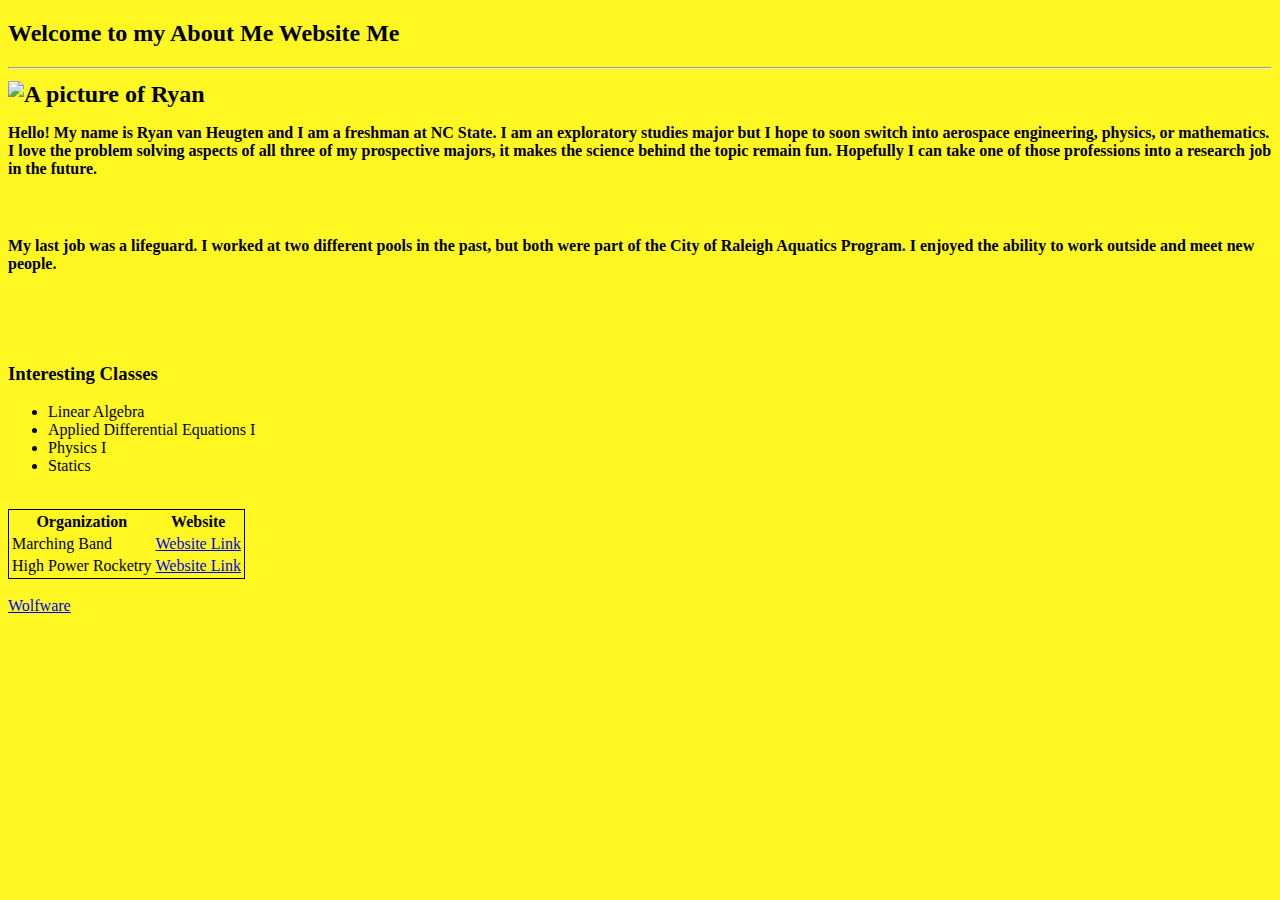
<file: index.html>
<!DOCTYPE html>
    <!--
      -Name: Ryan van Heugten
      -UnityID: rcvanheu
      -Date: 9/22/20222
      -Assignment: Webpages Independent Assignment
      -Description: Independent Assignment to create webpages
      -->
    <html xmlns="http://www.w3.org/1999/xhtml">
    <head>
    <head>
        <meta charset="UTF-8" />
        <link href="webpagesGL.css" rel="stylesheet" type="text/css" />
        <title>About Ryan van Heugten</title><!-- Title #2 -->
    </head>
    
    <body style="Background-color:#FFF721">
    <!-- VV Welcome Message Below VV #2 -->
    <h2>Welcome to my About Me Website Me<h2>
    <hr />
    <img src"ryan.jpg" alt="A picture of Ryan" id="photo-resize">
    <p>Hello! My name is Ryan van Heugten and I am a freshman at NC State.
    I am an exploratory studies major but I hope to soon switch into aerospace engineering, physics, or mathematics.
    I love the problem solving aspects of all three of my prospective majors, it makes the science behind the topic remain fun.
    Hopefully I can take one of those professions into a research job in the future.
    </p>
    <br />
    <p> My last job was a lifeguard. I worked at two different pools in the past, but both were part of the City of Raleigh Aquatics Program.
    I enjoyed the ability to work outside and meet new people.
    </p>
    <br />
    <br />
    <h3>Interesting Classes</h3>
    <ul>
        <li>Linear Algebra</li>
        <li>Applied Differential Equations I</li>
        <li>Physics I</li>
        <li>Statics</li>
    </ul>    
    <br />
    <table class="table-border">
        <tr> <th>Organization</th>  <th>Website</th> </tr>
        <tr> <td>Marching Band</td>  <td><a href="https://music.dasa.ncsu.edu/tag/marching-band/" target="_blank">Website Link</a></td> </tr>
        <tr> <td>High Power Rocketry</td>  <td><a href="https://getinvolved.ncsu.edu/organization/tacholycos" target="_blank">Website Link</a></td> </tr>
    </table>
    <br />
    <a href="https://wolfware.ncsu.edu" target="_blank">Wolfware</a>

    </body>
    
</html>
</file>
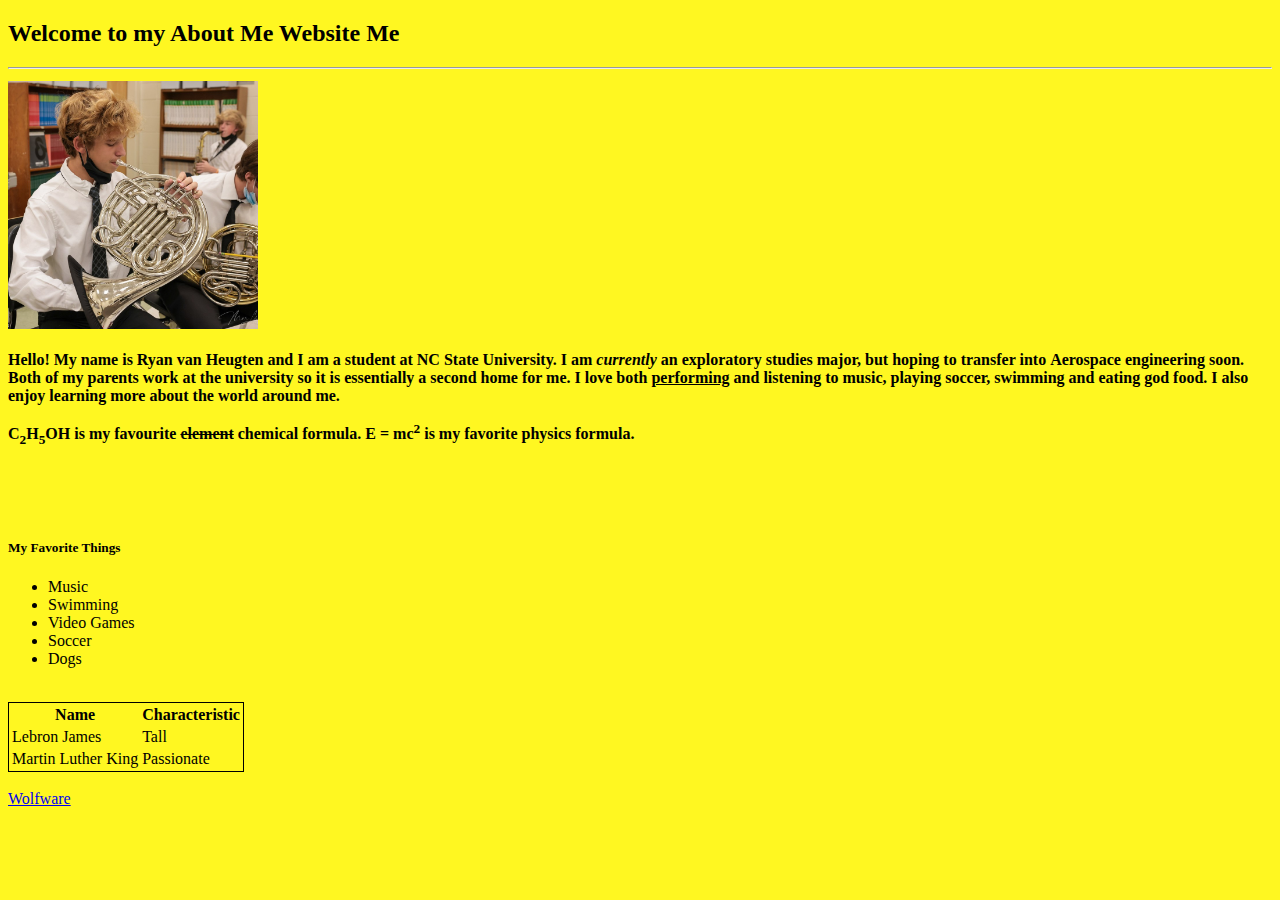
<file: webpagesGL.html>
<!DOCTYPE html>
    <!--
      -Name: Ryan van Heugten
      -UnityID: rcvanheu
      -Date: 9/22/2022
      -Assignment: Webpages GL
      -Description: Guided lab assgnment, about me webpage
      -->
    <html xmlns="http://www.w3.org/1999/xhtml">
    <head>
        <meta charset="UTF-8" />
        <link href="webpagesGL.css" rel="stylesheet" type="text/css" />
        <title>About Ryan van Heugten</title>
    </head>
    
    <body style="Background-color:#FFF721">
    <!-- Header for About me page -->
    <h2>Welcome to my About Me Website Me<h2>
    <hr />
    <img src="ryan.jpg" alt="A picture of Ryan" id="photo-resize">
    <p>Hello! My name is Ryan van Heugten and I am a student at NC State University.
    I am <em>currently</em> an exploratory studies major, but hoping to transfer into <strong>Aerospace</strong> engineering soon.
    Both of my parents work at the university so it is essentially a second home for me.
    I love both <ins>performing</ins> and listening to music, playing soccer, swimming and eating god food.
    I also enjoy learning more about the world around me.
    </p>
    <p>C<sub>2</sub>H<sub>5</sub>OH is my favourite <del>element</del> chemical formula. E = mc<sup>2</sup> is my favorite physics formula.</p>
    <br />
    <br />
    <h5>My Favorite Things</h5>
    <ul>
        <li>Music</li>
        <li>Swimming</li>
        <li>Video Games</li>
        <li>Soccer</li>
        <li>Dogs</li>
    </ul>    
    <br />
    <table class="table-border">
        <tr> <th>Name</th>  <th>Characteristic</th> </tr>
        <tr> <td>Lebron James</td>  <td>Tall</td> </tr>
        <tr> <td>Martin Luther King</td>  <td>Passionate</td> </tr>
    </table>
    <br />
    <a href="https://wolfware.ncsu.edu" target="_blank">Wolfware</a>

    </body>
    
</html>
</file>
<file: webpagesGL.css>
/*
 *Name: Ryan van Heugten
 *UnityID: rcvanheu
 *Date: 9/22/2022
 *Assignment: GL Webpages
 *Description: Webpage design Guided Lab
 */
 
p {
    font-family:Times ;
    font-size: 16px;
    color: #000000;
}

.table-border {
 border: 1px solid #000000 ;
}

#photo-resize {
    max-width: 250px ;
    max-height: 300px ;
}
</file>
